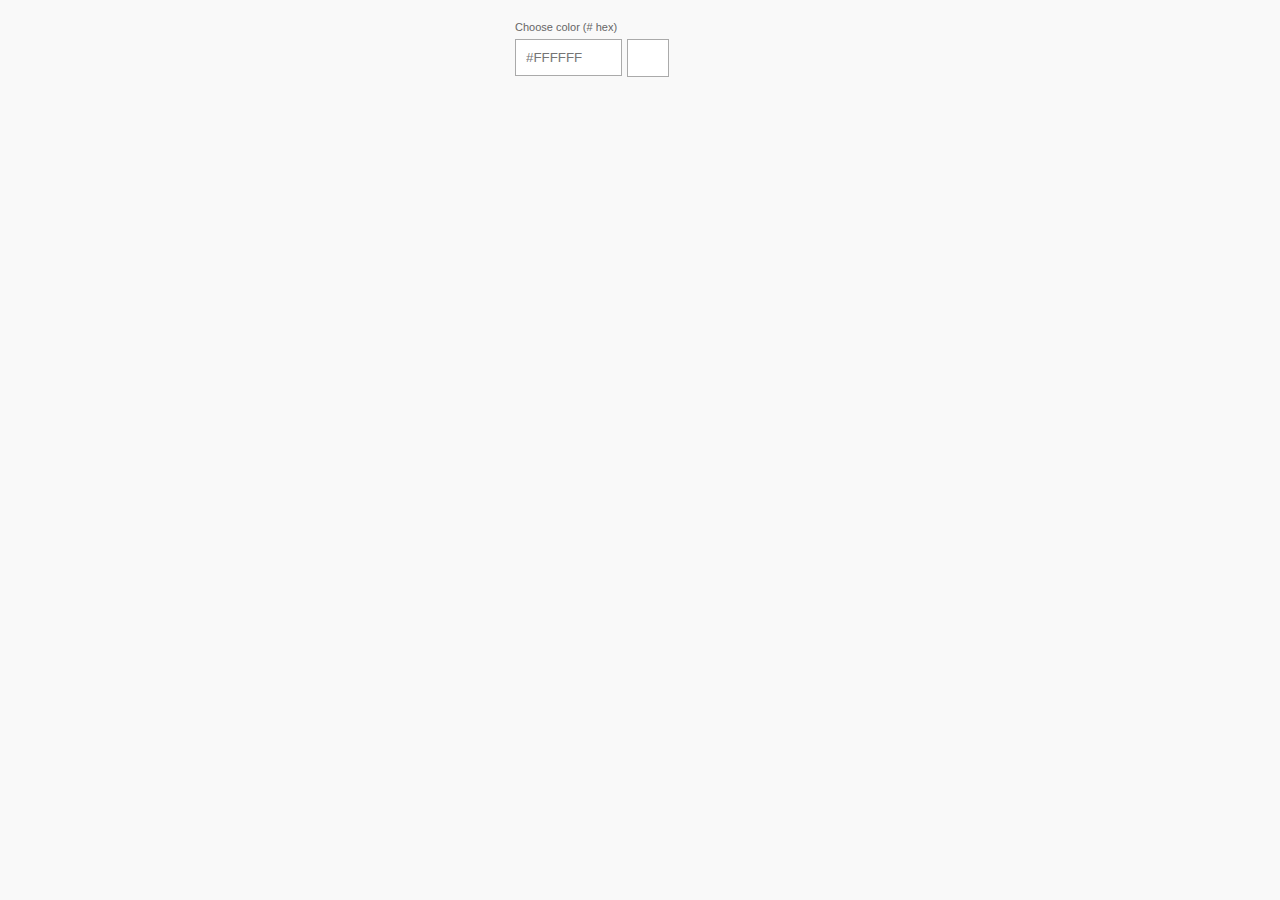
<file: COLOR-PICKER/index.html>
<!DOCTYPE html>
<html >
  <head>
    <meta charset="UTF-8">
    <title>Color picker</title>
    
    
    
    
        <style>
      /* NOTE: The styles were added inline because Prefixfree needs access to your styles and they must be inlined if they are on local disk! */
      

	* {
		margin: 0;
		padding: 0;
	}

	body {
  	background: #f9f9f9;
		color: #666;
		font: 11px/14px Arial, Helvetica, sans-serif;
	} 

	.color-wrapper {
		position: relative;
		width: 250px;
		margin: 20px auto;
	}

	.color-wrapper p {
		margin-bottom: 5px;
	}

	input.call-picker {
		border: 1px solid #AAA;
		color: #666;
		text-transform: uppercase;
		float: left;    
		outline: none;
	  padding: 10px;
	  text-transform: uppercase;
	  width: 85px;
	}

	.color-picker {
		width: 130px;
		background: #F3F3F3;
		height: 81px;
		padding: 5px;
		border: 5px solid #fff;
		box-shadow: 0px 0px 3px 1px #DDD;
		position: absolute;
		top: 61px;
		left: 2px;
	}

	.color-holder {
  	background: #fff;
		cursor: pointer;
		border: 1px solid #AAA;
		width: 40px;
		height: 36px;
		float: left;
		margin-left: 5px;
	}

	.color-picker .color-item {
		cursor: pointer;
		width: 10px;
		height: 10px;
		list-style-type: none;
		float: left;
		margin: 2px;
		border: 1px solid #DDD;
	}

	.color-picker .color-item:hover {
		border: 1px solid #666;
		opacity: 0.8;
		-moz-opacity: 0.8;
		filter:alpha(opacity=8);
	}
    </style>

    
        <script src="js/prefixfree.min.js"></script>

    
  </head>

  <body>

    <!-- Easy and useful color picker -->
<div class="color-wrapper">
  <p>Choose color (# hex)</p>
  <input type="text" name="custom_color" placeholder="#FFFFFF" id="pickcolor" class="call-picker">
  <div class="color-holder call-picker"></div>
  <div class="color-picker" id="color-picker" style="display: none"></div>
</div>
    <script src='http://cdnjs.cloudflare.com/ajax/libs/jquery/2.1.3/jquery.min.js'></script>

        <script src="js/index.js"></script>

    
    
    
  </body>
</html>
</file>
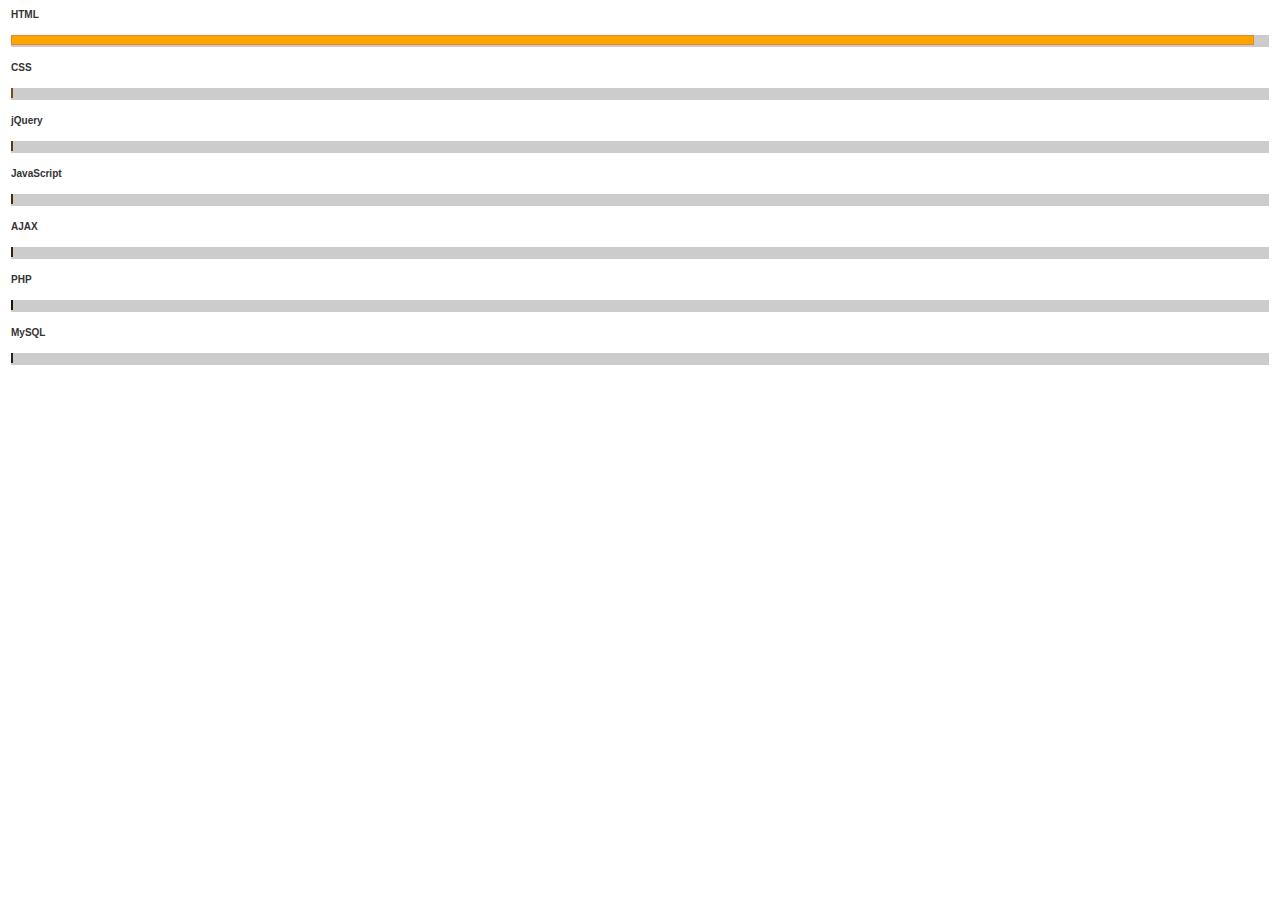
<file: origen/olivos/src/main/webapp/NewFile.html>
<!DOCTYPE html>
<html >
  <head>
  <meta name="viewport" content="width=device-width, initial-scale=1">
    <meta charset="UTF-8">
    <title>Animate Skills 1 at a Time</title>
    
    
    <link rel='stylesheet prefetch' href='http://netdna.bootstrapcdn.com/bootstrap/3.0.0-wip/css/bootstrap.min.css'>
    
        <link rel="stylesheet" href="css/animador-barra.css">

    
    
    
  </head>

  <body>

    <div class="skills-holder">
    <div class="skill">
        <label>HTML</label>
        <div class="skill-bar">
            <div data-level="90" class="level html"></div>
        </div>
    </div>
    <div class="skill">
        <label>CSS</label>
        <div class="skill-bar">
            <div data-level="80" class="level css"></div>
        </div>
    </div>
    <div class="skill">
        <label>jQuery</label>
        <div class="skill-bar">
            <div data-level="80" class="level jquery"></div>
        </div>
    </div>
    <div class="skill">
        <label>JavaScript</label>
        <div class="skill-bar">
            <div data-level="70" class="level javascript"></div>
        </div>
    </div>
    <div class="skill">
        <label>AJAX</label>
        <div class="skill-bar">
            <div data-level="60" class="level ajax"></div>
        </div>
    </div>

    <div class="skill">
        <label>PHP</label>
        <div class="skill-bar">
            <div data-level="65" class="level php"></div>
        </div>
    </div>
    <div class="skill">
        <label>MySQL</label>
        <div class="skill-bar">
            <div data-level="65" class="level mysql"></div>
        </div>
    </div>
</div>
    <script src='http://cdnjs.cloudflare.com/ajax/libs/jquery/2.1.3/jquery.min.js'></script>

        <script src="js/animador-barra.js"></script>

    
    
    
  </body>
</html>
</file>
<file: origen/olivos/src/main/webapp/css/animador-barra.css>
@import url(http://fonts.googleapis.com/css?family=Raleway);


.skills-holder {
    padding: 0 11px 20px !important;
}
.skill {
    margin-bottom: 6px;
}
.skill label {
    font-size: 10px;
    line-height: 30px;
}
.skill-bar {
	
    background-color: #ccc;
    height: 12px;
    width: 100%;
}
.skill-bar .level {
    background-color: #444;
    border-color: #222;
    border-image: none;
    border-right: 1px solid #111;
    border-style: solid;
    border-width: 1px;
    height: 10px;
    width: 0;
}

.level.html { background-color: #ffa500; border-color: #e18728; }
.level.css { background-color: #e18728; border-color: #7e4912; }
.level.jquery { background-color: #7e4912; border-color: #61390e; }
.level.javascript { background-color: #61390e; border-color: #492a08; }
.level.ajax { background-color: #492a08; border-color: #3e2101; }
.level.php { background-color: #3e2101; border-color: #261400; }
.level.mysql { background-color: #261400; border-color: #222; }
</file>
